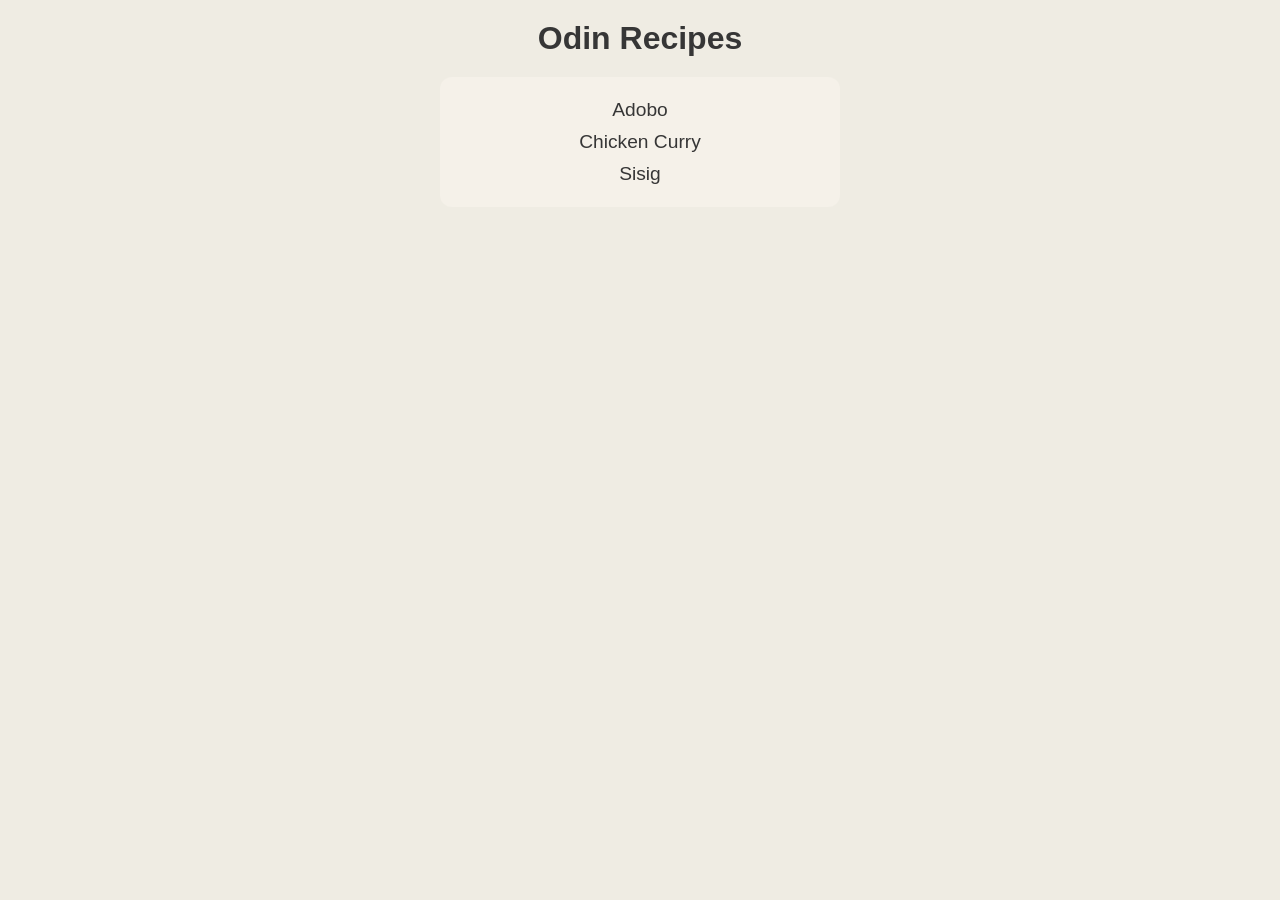
<file: index.html>
<!DOCTYPE html>
<html lang="en">
<head>
    <meta charset="UTF-8">
    <meta name="viewport" content="width=device-width, initial-scale=1.0">
    <title>Odin Recipes</title>
    <link rel ="stylesheet" href="styles.css">
</head>
<body>
    <h1>Odin Recipes</h1>
    <ul class="recipes">
        <li><a href="recipes/adobo.html">Adobo</a></li>
        <li><a href="recipes/chicken-curry.html">Chicken Curry</a></li>
        <li><a href="recipes/sisig.html">Sisig</a></li>
    </ul>
</body>
</html>
</file>
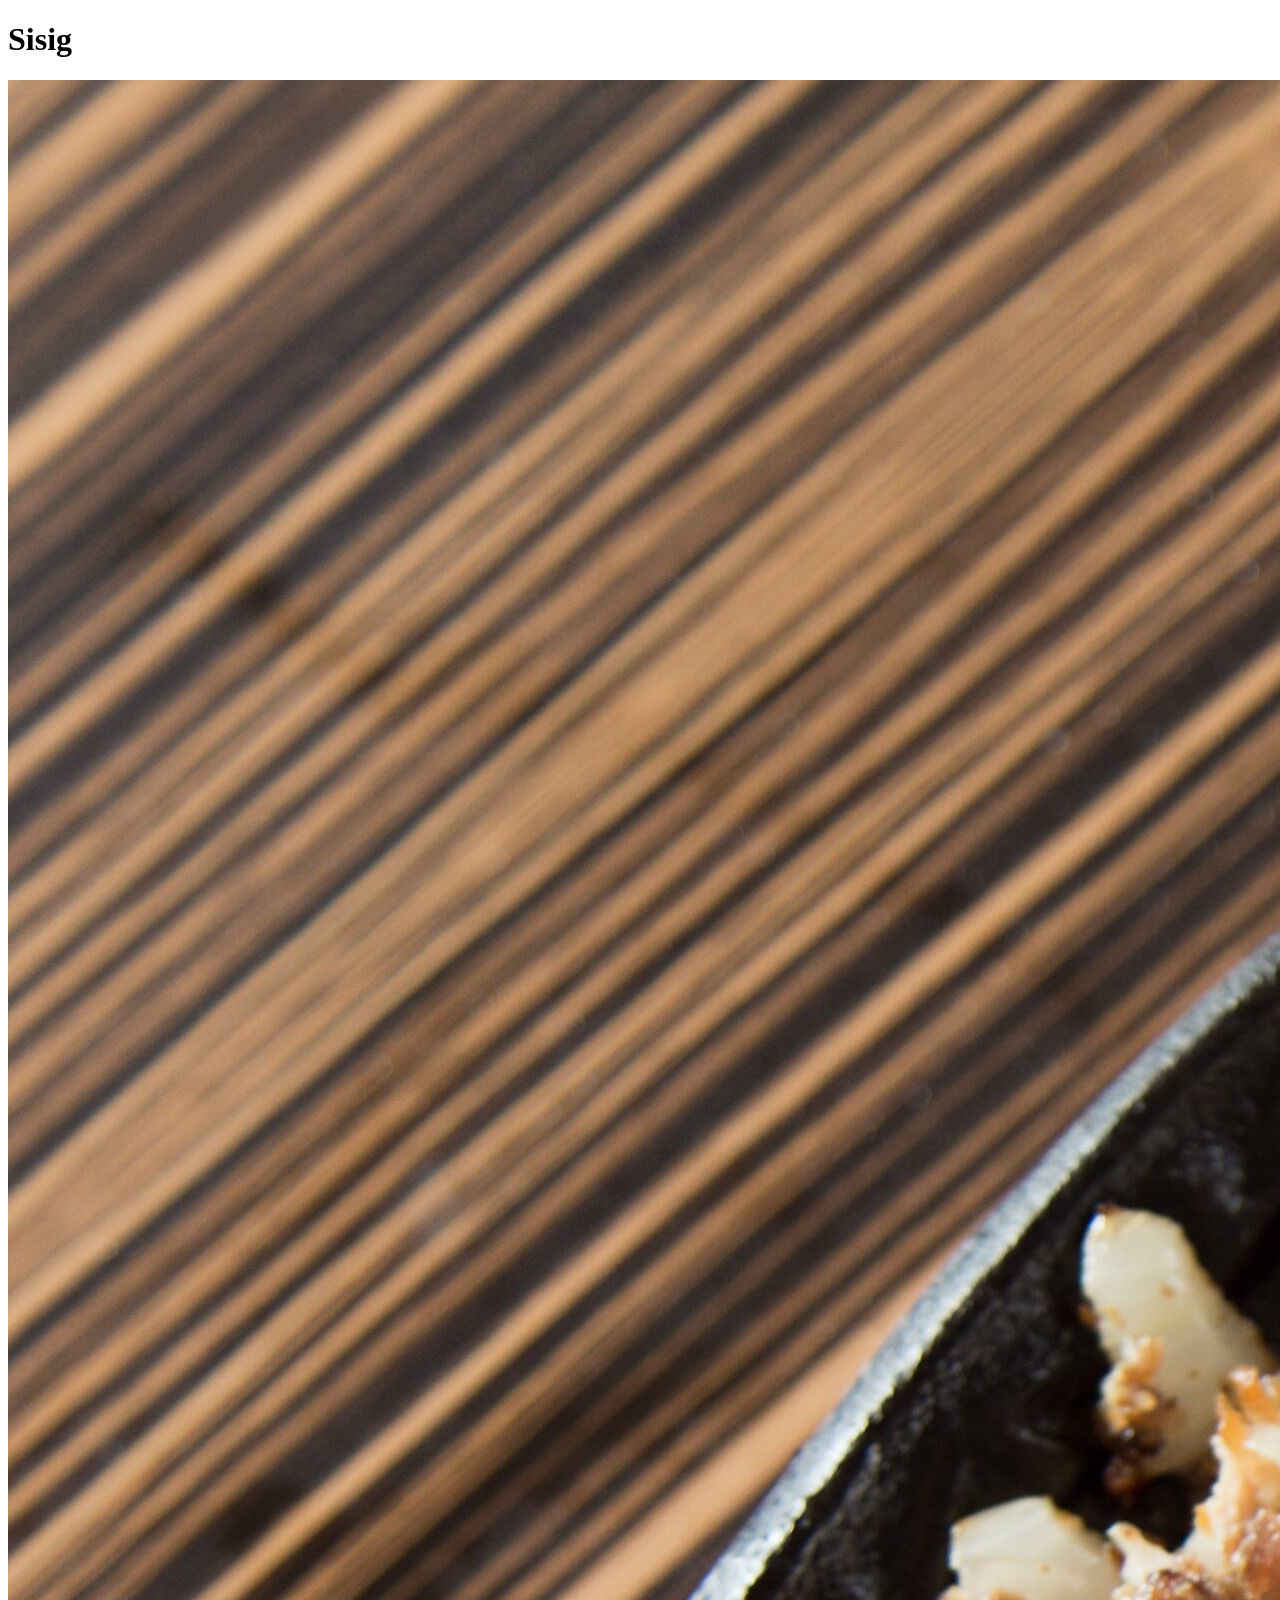
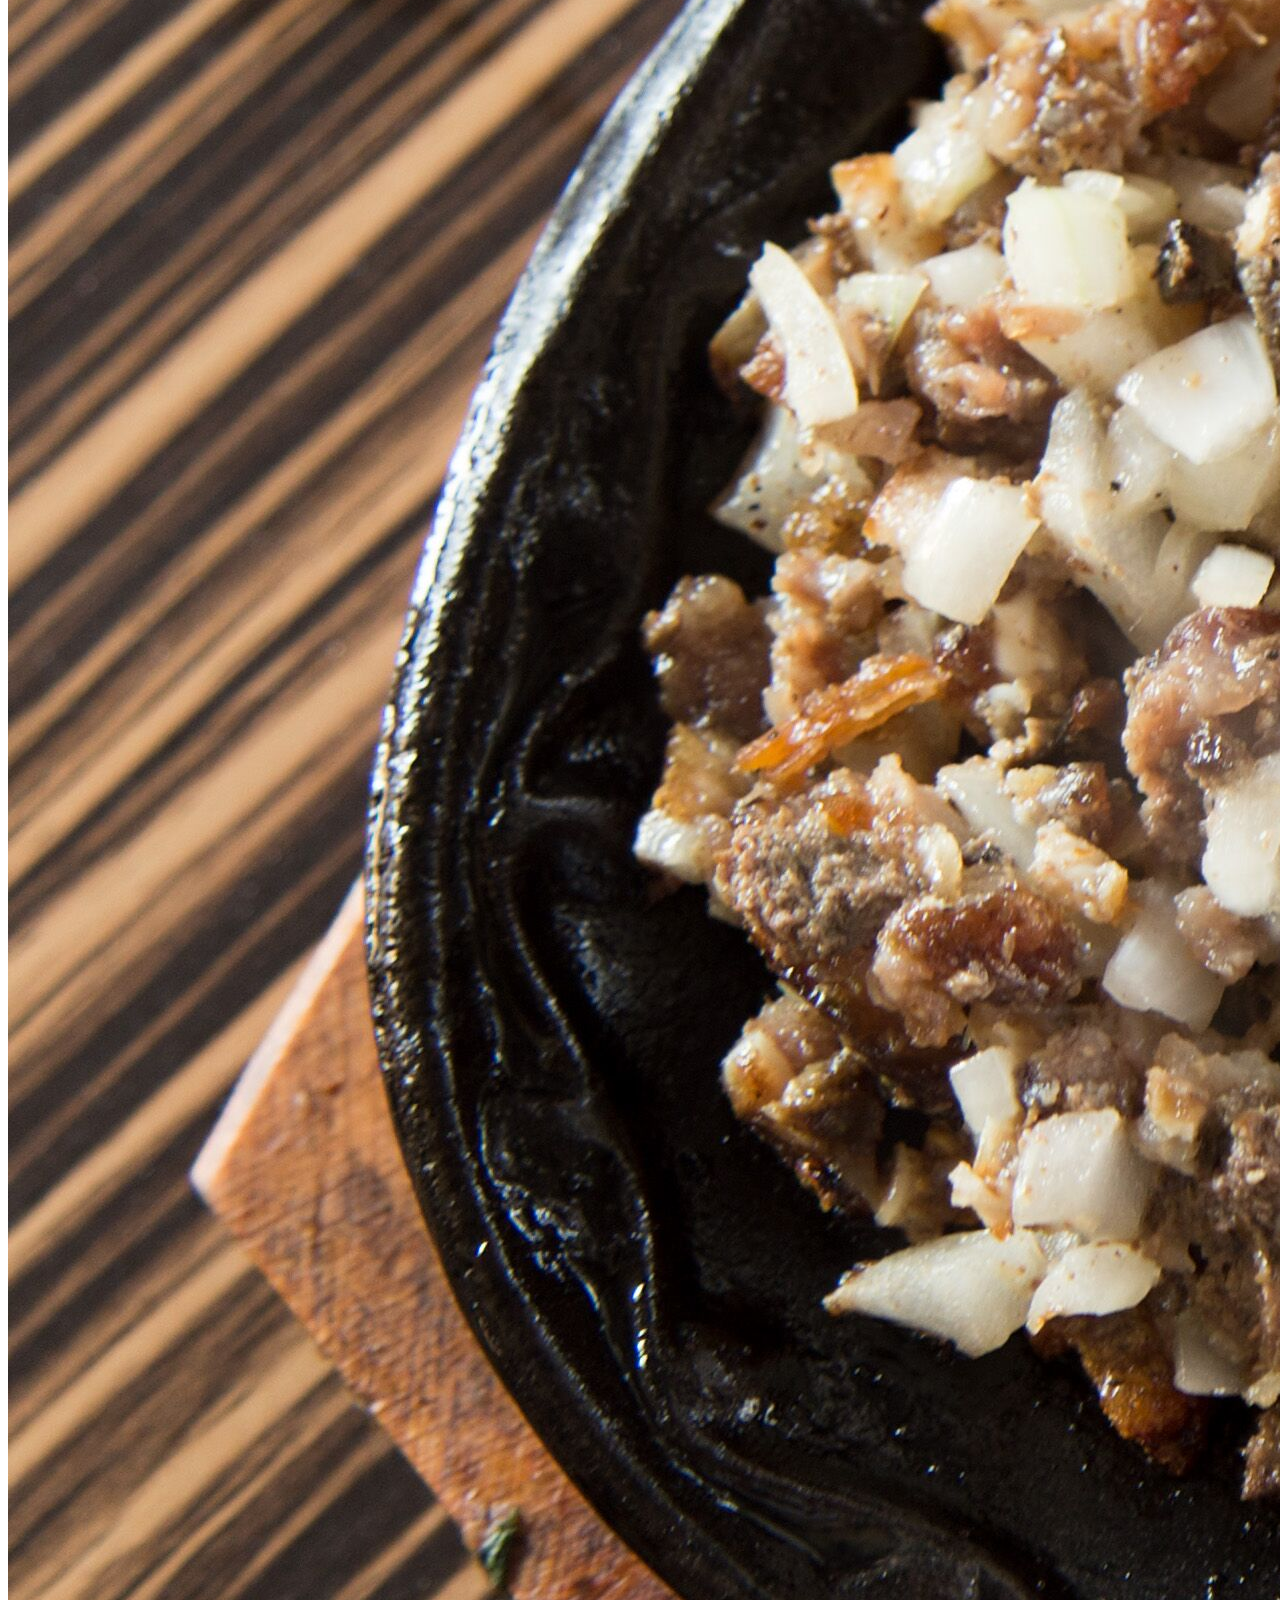
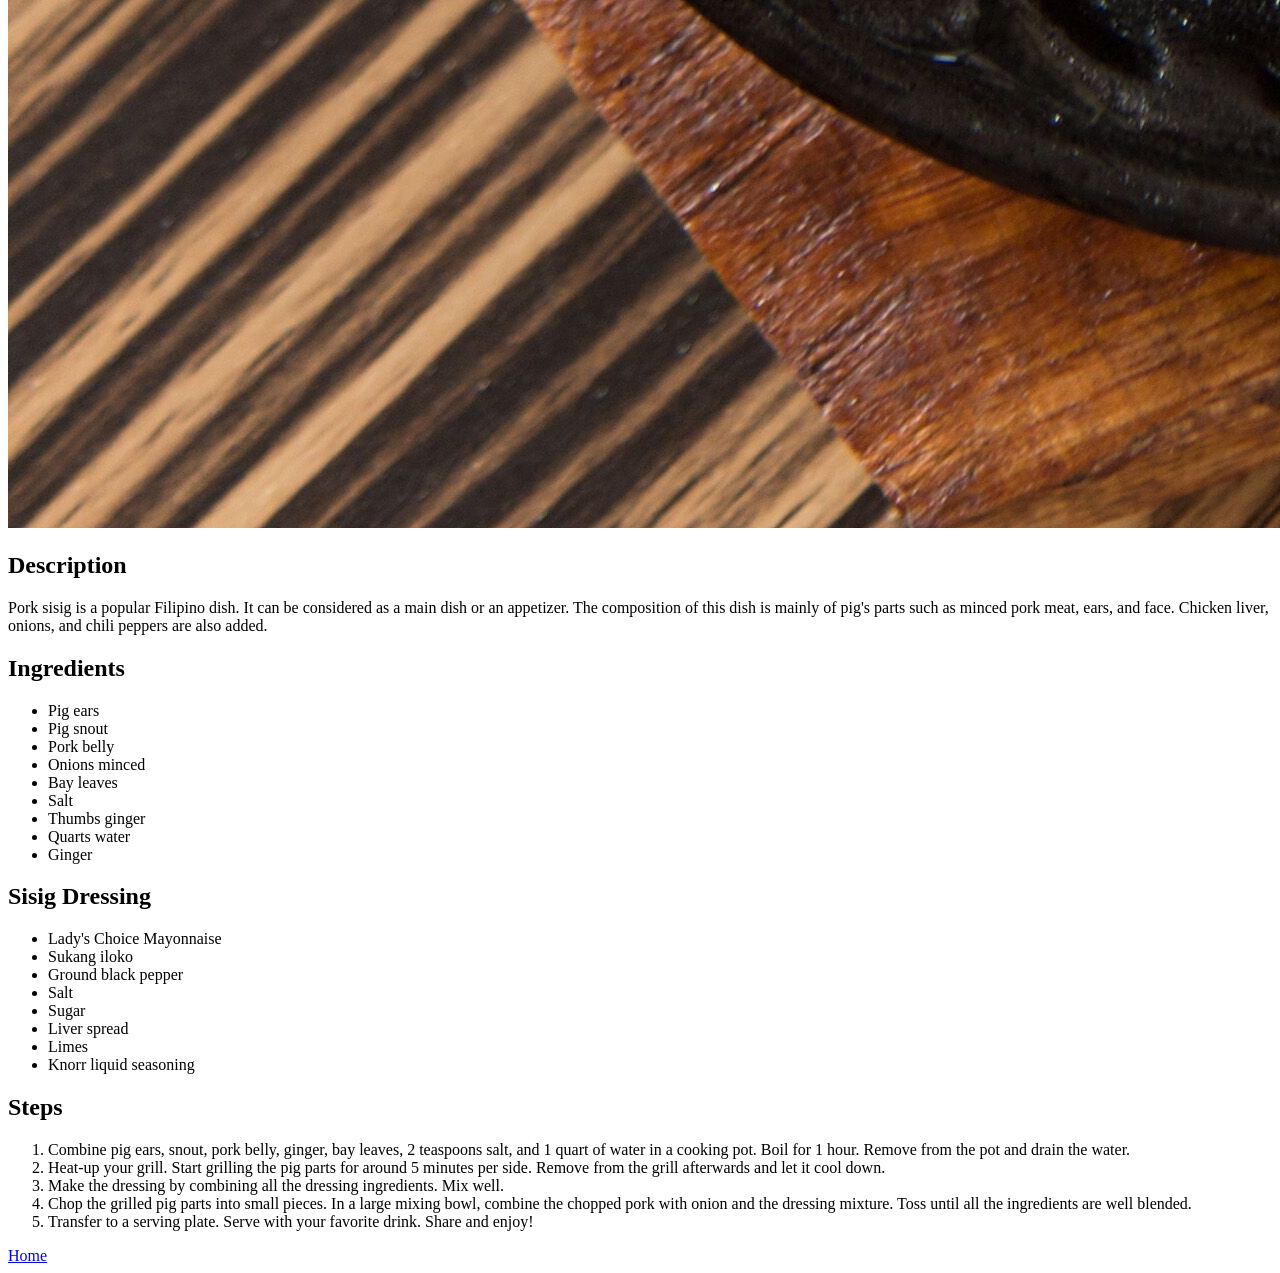
<file: recipes/sisig.html>
<!DOCTYPE html>
<html lang="en">

<head>
    <meta charset="UTF-8">
    <meta name="viewport" content="width=device-width, initial-scale=1.0">
    <title>Sisig</title>
</head>

<body>
    <h1>Sisig</h1>

    <img src="../images/sisig.jpg" alt="Sisig">
    <div class="container">
        <h2>Description</h2>
        <p>Pork sisig is a popular Filipino dish. It can be considered as a main dish or an appetizer.
            The composition of this dish is mainly of pig's parts such as minced pork meat, ears, and face.
            Chicken liver, onions, and chili peppers are also added.</p>

        <h2>Ingredients</h2>
        <ul>
            <li>Pig ears</li>
            <li>Pig snout</li>
            <li>Pork belly</li>
            <li>Onions minced</li>
            <li>Bay leaves</li>
            <li>Salt</li>
            <li>Thumbs ginger</li>
            <li>Quarts water</li>
            <li>Ginger</li>
        </ul>

        <h2>Sisig Dressing</h2>
        <ul>
            <li>Lady's Choice Mayonnaise</li>
            <li>Sukang iloko</li>
            <li>Ground black pepper</li>
            <li>Salt</li>
            <li>Sugar</li>
            <li>Liver spread</li>
            <li>Limes</li>
            <li>Knorr liquid seasoning</li>
        </ul>

        <h2>Steps</h2>
        <ol>
            <li>Combine pig ears, snout, pork belly, ginger, bay leaves, 2 teaspoons salt, and 1 quart of water in a
                cooking pot.
                Boil for 1 hour. Remove from the pot and drain the water.</li>
            <li>Heat-up your grill. Start grilling the pig parts for around 5 minutes per side. Remove from the grill
                afterwards and let it cool down.</li>
            <li>Make the dressing by combining all the dressing ingredients. Mix well.</li>
            <li>Chop the grilled pig parts into small pieces.
                In a large mixing bowl, combine the chopped pork with onion and the dressing mixture.
                Toss until all the ingredients are well blended.</li>
            <li>Transfer to a serving plate. Serve with your favorite drink. Share and enjoy!</li>
        </ol>
    </div>
    
    <div class="home">
        <a href="../index.html">Home</a>
    </div>

</body>

</html>
</file>
<file: styles.css>
* {
    margin: 0;
    padding: 0;
    box-sizing: border-box;
    list-style-type: none;
}

body {
    background-color: #EFECE3;
    font-family: Arial, Helvetica, sans-serif;
}

h1 {
    text-align: center;
    margin: 20px 0;
    color: #363636;
}

a {
    text-decoration: none;
    color: #363636;
}

li {
    margin: 10px 0;
    font-size: 1.2em;
}

.recipes {
    max-width: 400px;
    margin: 0 auto;
    text-align: center;
    padding: 12px 0; 
    background-color: #F5F1E9;
    border-radius: 12px;
}
</file>
